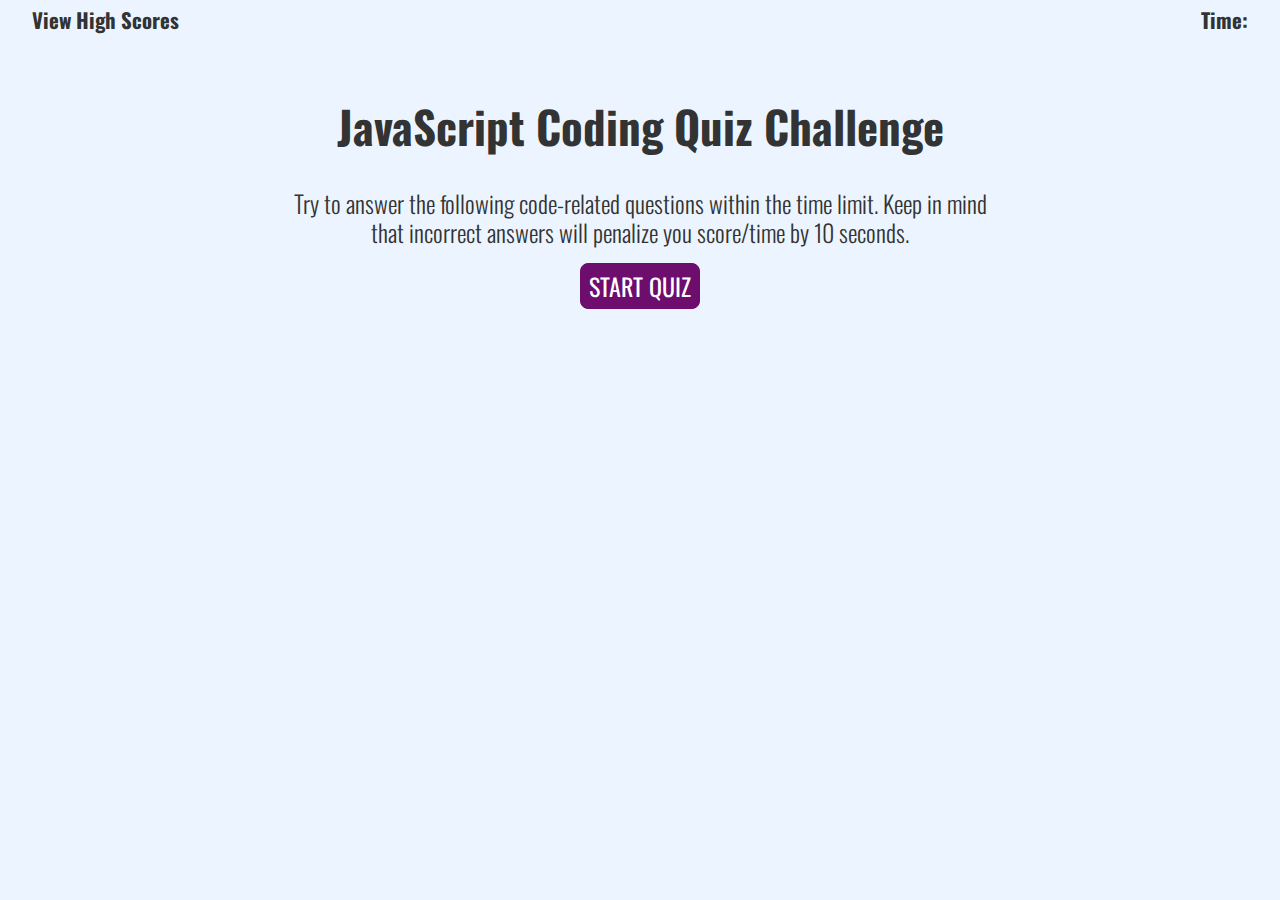
<file: index.html>
<!DOCTYPE html>
<html lang="en">
  <head>
    <meta charset="UTF-8" />
    <meta http-equiv="X-UA-Compatible" content="IE=edge" />
    <meta name="viewport" content="width=device-width, initial-scale=1.0" />
    <!-- linking Css to page -->
    <link rel="stylesheet" href="./assets/css/style.css" />
    <!-- Changed title -->
    <title>JavaScript | Quiz</title>
  </head>
  <body>
    <!-- header starts here -->
    <header class="header">
      <strong>
        <a href="score.html" class="score-btn">View High Scores</a>
      </strong>
      <span id="timer" class="count-time">Time: </span>
    </header>

    <!-- Home Screen quiz-Start -->
    <div class="container" id="contain-ID">
      <div id="startContainer" class="cont-center cont-col">
        <h1>JavaScript Coding Quiz Challenge</h1>
        <br />
        <h5>
          <p class="text-center">
            Try to answer the following code-related questions within the time
            limit. Keep in mind that incorrect answers will penalize you
            score/time by 10 seconds.<br />
          </p>
        </h5>
        <button type="button" class="q-btn" id="startQuiz">START QUIZ</button>
      </div>
    </div>
    <!-- linking main.js and questions.js to index.html-->
    <script src="./assets/js/questions.js"></script>
    <script src="./assets/js/main.js"></script>
  </body>
</html>
</file>
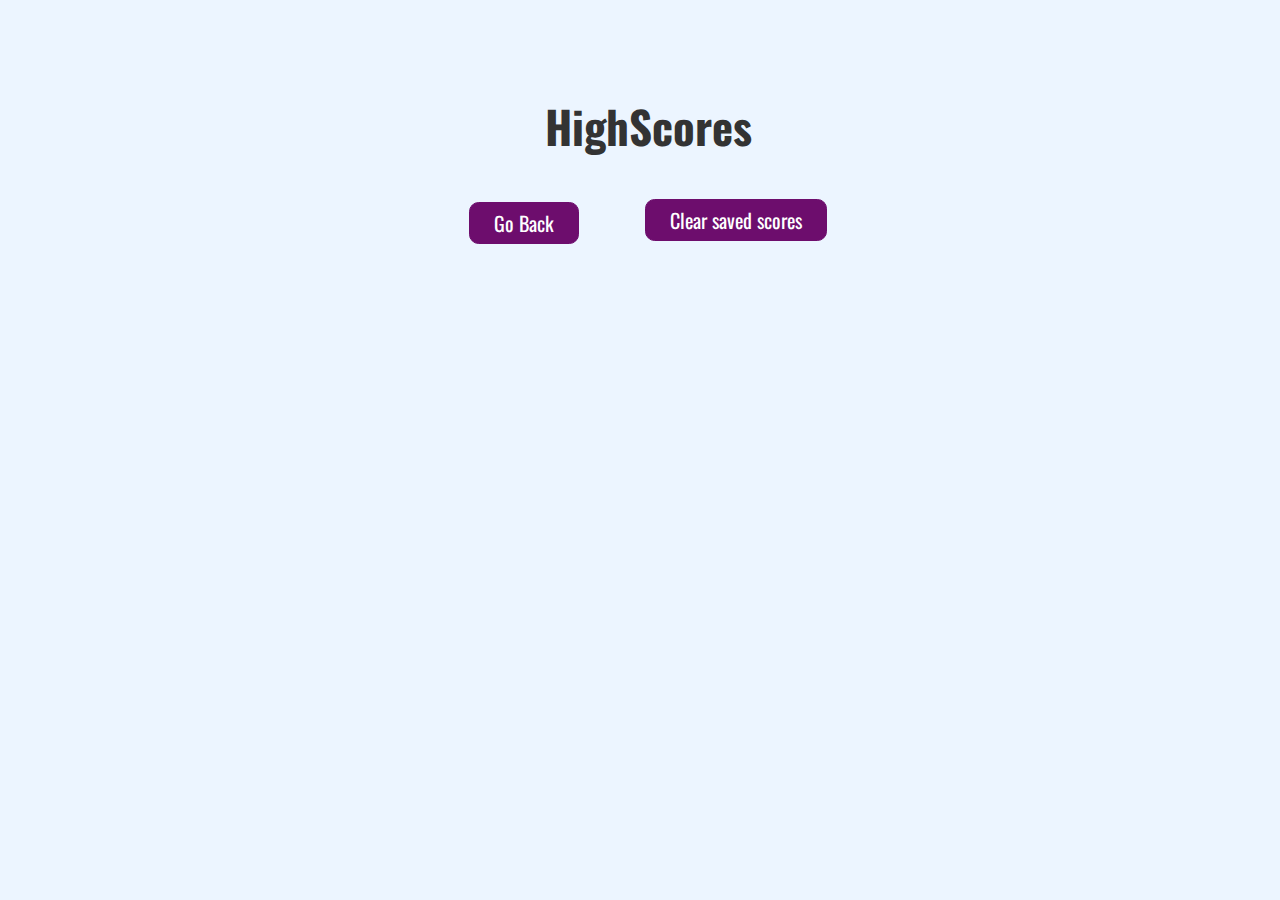
<file: score.html>
<!DOCTYPE html>
<html lang="en">
  <head>
    <meta charset="UTF-8" />
    <meta http-equiv="X-UA-Compatible" content="IE=edge" />
    <meta name="viewport" content="width=device-width, initial-scale=1.0" />
    <!-- linking Css to page -->
    <link rel="stylesheet" href="./assets/css/style.css" />
    <!-- changed title -->
    <title>Scores | List</title>
  </head>
  <body>
    <!-- main display for scores -->
    <main>
      <div class="container" id="contain-ID">
        <div id="startContainer" class="cont-center cont-col">
          <h1>HighScores</h1>
          <ul id="highScore"></ul>
          <button id="return">Go Back</button>
          <button id="clear" value="reset">Clear saved scores</button>
        </div>
      </div>
    </main>
    <!-- linking score.js to score.html -->
    <script src="./assets/js/score.js"></script>
  </body>
</html>
</file>
<file: assets/css/style.css>
/* Imported fonts from google fonts */
@import url('https://fonts.googleapis.com/css2?family=Bebas+Neue&family=Oswald:wght@300;400;700&family=Poppins:wght@700&display=swap');


* {
  box-sizing: border-box;
  font-family: 'Oswald', sans-serif;
  margin: 0;
  padding: 0;
  background-color: #ecf5ff;
  color: #333;
  line-height: 1.2;
 }

h1,
h2,
h3,
h4,
h5,
h6{
  margin-bottom: 1rem;
}

h1{
  font-size: 2.8rem;
  font-weight: bolder;
  text-align: center;
}

h5  {
  font-size: 1.5rem;
  font-weight: 300;
}

 /* styling header here */
header.header{
  display: block;
  width: 100vw;
  height: 100px;
  padding: 0.5rem 2rem;
  font-size: 1.3rem;
}

a.score-btn {
  text-decoration: none;
  font-weight: bolder;
}

a.score-btn:hover {
  color:rgb(109, 13, 109);
  cursor: pointer;
}

.count-time{
  float: right;
  font-weight: bolder;
}

main {
  width: 100vw;
  margin-top: 100px;
}

.container {
  width: 100vw;
  height: calc(100vh - 100px);
  display: flex;
  justify-content: center;
  align-items: flex-start;
  margin: 0 auto;
  max-width: 45rem;
}

.container > * {
  width: 100%;
}

.cont-col {
display: flex;
flex-wrap: wrap;
flex-direction: column;
justify-content: center;
align-items: center;
}

cont-center{
  justify-content: center;
}

.text-center{
  text-align: center;
}

/* buttons */
.q-btn {
  font-size: 1.5rem;
  padding: 0.5rem 0.5rem;
  width: auto;
  text-align: center;
  border: 0.1rem solid rgb(109, 13, 109);
  margin-bottom: 1rem;
  text-decoration: none;
  color:white;
  border-radius: 0.5rem;
  background-color: rgb(109, 13, 109);
}
/* added hover effect */
.q-btn:hover {
  cursor: pointer;
  box-shadow: 0 0.4rem 1.4rem 0 rgba(86, 185, 235, 0.5);
  transform: translateY(-0.1rem);
  transition: transform 150ms;
}


h2 {
  font-size: 2rem;
  font-weight:700;
  width: 100%;
  margin-bottom: 1rem;
  text-align: inherit;
}

ul{
  margin-top: 1rem;
  width: 100%;
  list-style-type: none;
  margin-left: 1rem;
}

li{
  font-size: 1.25rem;
  padding: 0.5rem 0.5rem;
  width: fit-content;
  text-align: center;
  border: 0.1rem solid rgb(109, 13, 109);
  margin-bottom: 1rem;
  text-decoration: none;
  color:white;
  border-radius: 0.5rem;
  background-color: rgb(109, 13, 109);
}

li:hover{
  
    cursor: pointer;
    box-shadow: 0 0.4rem 1.4rem 0 rgba(86, 185, 235, 0.5);
    transform: translateY(-0.1rem);
    transition: transform 150ms;
  }

  .feedback{
    width:100%;
    font-style: italic;
    font-size: 1.25rem;
    padding-top: 0.3rem;
    color: rgba(70, 67, 67, 0.849);
    border-top: 1px solid rgba(85, 82, 82, 0.628);
    
  }

#createP{
  font-size: 1rem;
}

label {
  margin:0.5rem 0;
  font-size: 1.5rem;
}

input {
  margin:auto;
  height:1.5rem;
  padding: 2px;
  min-width: 20%;
  text-align: center;
  border: 1px solid rgb(109, 13, 109)
}

.submit{
  font-size: 1.25rem;
  padding: 0.5rem 1.5rem;
  width: auto;
  text-align: center;
  border: 0.1rem solid rgb(109, 13, 109);
  margin: 1rem auto;
  text-decoration: none;
  color:white;
  border-radius: 0.6rem;
  background-color: rgb(109, 13, 109);
}

#return {
  display: flex;
  font-size: 1.25rem;
  position: relative;
  padding: 0.5rem 1.5rem;
  width: auto;
  text-align: center;
  border: 0.1rem solid rgb(109, 13, 109);
  margin: 1rem auto;
  text-decoration: none;
  color: white;
  left: -124px;
  border-radius: 0.6rem;
  background-color: rgb(109, 13, 109);
}

#clear {
  display: flex;
  font-size: 1.25rem;
  padding: 0.5rem 1.5rem;
  position: relative;
  top: -61px;
  right: -88px;
  width: auto;
  border: 0.1rem solid rgb(109, 13, 109);
  color: white;
  border-radius: 0.6rem;
  background-color: rgb(109, 13, 109);
}

input:hover, .submit:hover, #return:hover, #clear:hover {
  cursor: pointer;
  box-shadow: 0 0.4rem 1.4rem 0 rgba(86, 185, 235, 0.5);
  transform: translateY(-0.1rem);
  transition: transform 150ms;
}

#highScore li{ 
    justify-content: center;
    background-color: rgba(75, 13, 113, 0.636);
    margin: 10px auto;
    padding: 5px 15px;
    width: 80%;
    border-radius: 0px;
    font-size: 18px;
    color: black;
}
</file>
